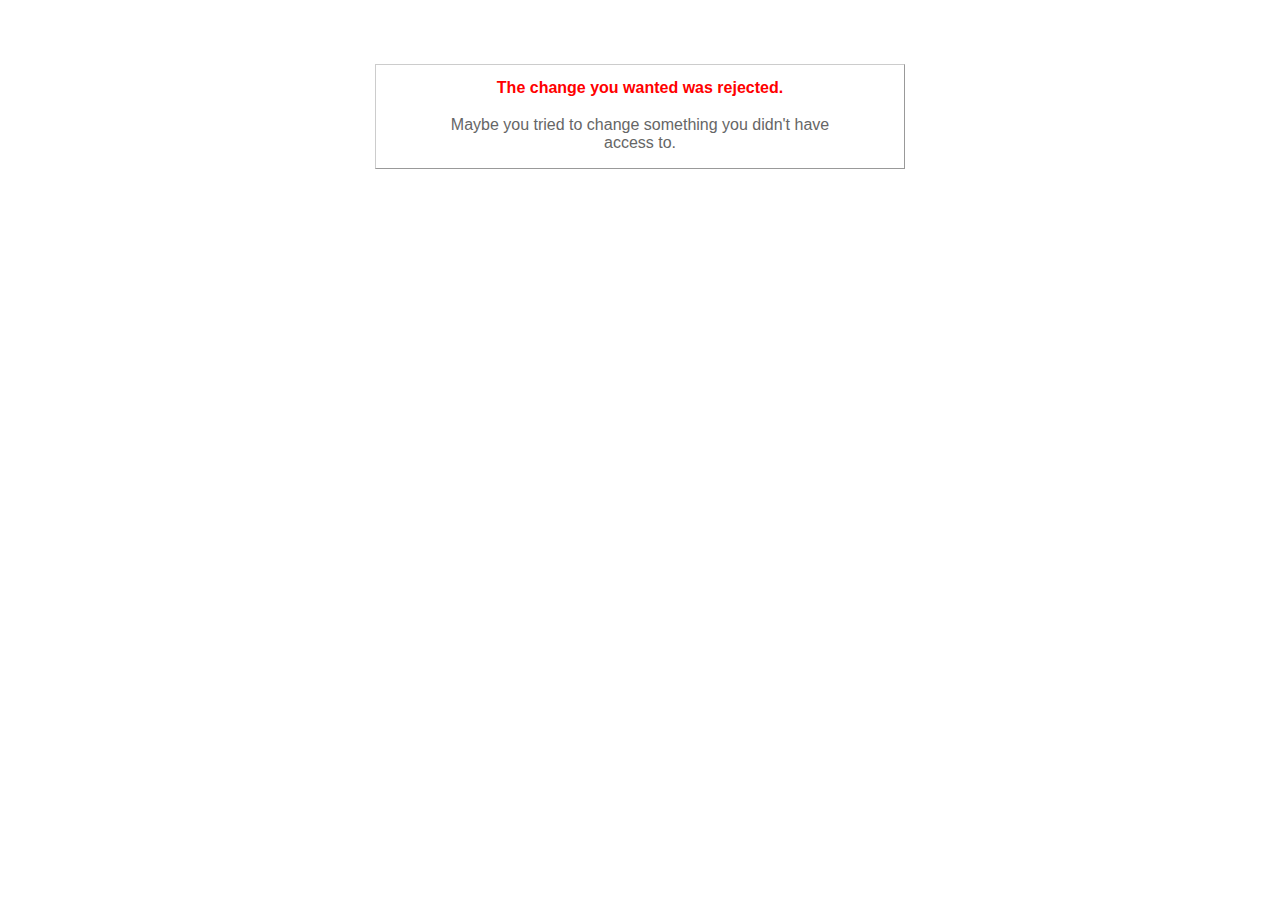
<file: public/422.html>
<!DOCTYPE html PUBLIC "-//W3C//DTD XHTML 1.0 Transitional//EN"
       "http://www.w3.org/TR/xhtml1/DTD/xhtml1-transitional.dtd">

<html xmlns="http://www.w3.org/1999/xhtml" xml:lang="en" lang="en">

<head>
  <meta http-equiv="content-type" content="text/html; charset=UTF-8" />
  <title>The change you wanted was rejected (422)</title>
	<style type="text/css">
		body { background-color: #fff; color: #666; text-align: center; font-family: arial, sans-serif; }
		div.dialog {
			width: 25em;
			padding: 0 4em;
			margin: 4em auto 0 auto;
			border: 1px solid #ccc;
			border-right-color: #999;
			border-bottom-color: #999;
		}
		h1 { font-size: 100%; color: #f00; line-height: 1.5em; }
	</style>
</head>

<body>
  <!-- This file lives in public/422.html -->
  <div class="dialog">
    <h1>The change you wanted was rejected.</h1>
    <p>Maybe you tried to change something you didn't have access to.</p>
  </div>
</body>
</html>
</file>
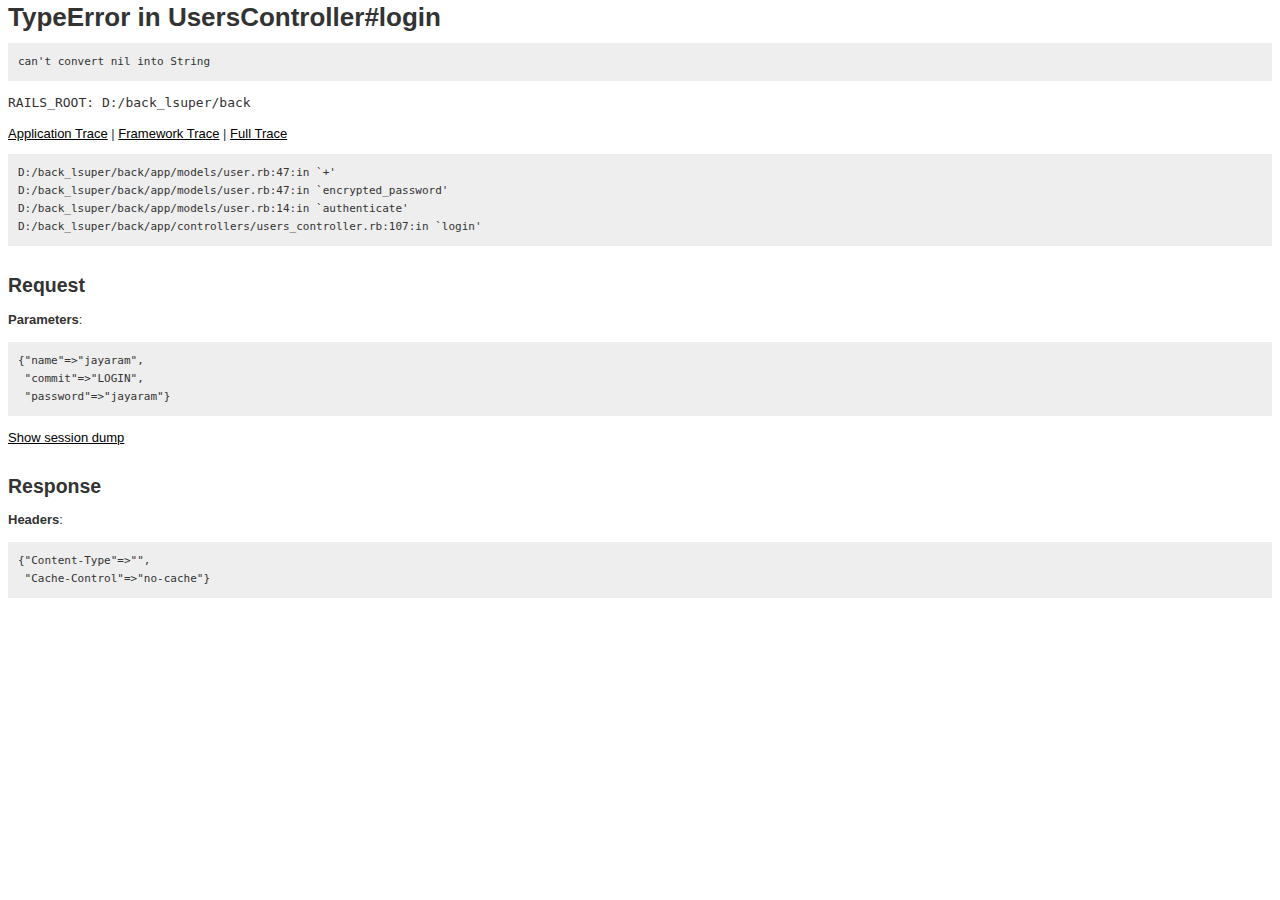
<file: tmp/webrat-1285972144.html>
<html xmlns="http://www.w3.org/1999/xhtml">
<head>
  <title>Action Controller: Exception caught</title>
  <style>
    body { background-color: #fff; color: #333; }

    body, p, ol, ul, td {
      font-family: verdana, arial, helvetica, sans-serif;
      font-size:   13px;
      line-height: 18px;
    }

    pre {
      background-color: #eee;
      padding: 10px;
      font-size: 11px;
    }

    a { color: #000; }
    a:visited { color: #666; }
    a:hover { color: #fff; background-color:#000; }
  </style>
</head>
<body>

<h1>
  TypeError
  
    in UsersController#login
  
</h1>
<pre>can't convert nil into String</pre>



<p><code>RAILS_ROOT: D:/back_lsuper/back</code></p>

<div id="traces">
  
    
    <a href="#" onclick="document.getElementById('Framework-Trace').style.display='none';document.getElementById('Full-Trace').style.display='none';document.getElementById('Application-Trace').style.display='block';; return false;">Application Trace</a> |
  
    
    <a href="#" onclick="document.getElementById('Application-Trace').style.display='none';document.getElementById('Full-Trace').style.display='none';document.getElementById('Framework-Trace').style.display='block';; return false;">Framework Trace</a> |
  
    
    <a href="#" onclick="document.getElementById('Application-Trace').style.display='none';document.getElementById('Framework-Trace').style.display='none';document.getElementById('Full-Trace').style.display='block';; return false;">Full Trace</a> 
  

  
    <div id="Application-Trace" style="display: block;">
      <pre><code>D:/back_lsuper/back/app/models/user.rb:47:in `+'
D:/back_lsuper/back/app/models/user.rb:47:in `encrypted_password'
D:/back_lsuper/back/app/models/user.rb:14:in `authenticate'
D:/back_lsuper/back/app/controllers/users_controller.rb:107:in `login'</code></pre>
    </div>
  
    <div id="Framework-Trace" style="display: none;">
      <pre><code>C:/Ruby187/lib/ruby/gems/1.8/gems/actionpack-2.3.8/lib/action_controller/base.rb:1331:in `send'
C:/Ruby187/lib/ruby/gems/1.8/gems/actionpack-2.3.8/lib/action_controller/base.rb:1331:in `perform_action_without_filters'
C:/Ruby187/lib/ruby/gems/1.8/gems/actionpack-2.3.8/lib/action_controller/filters.rb:617:in `call_filters'
C:/Ruby187/lib/ruby/gems/1.8/gems/actionpack-2.3.8/lib/action_controller/filters.rb:610:in `perform_action_without_benchmark'
C:/Ruby187/lib/ruby/gems/1.8/gems/actionpack-2.3.8/lib/action_controller/benchmarking.rb:68:in `perform_action_without_rescue'
C:/Ruby187/lib/ruby/gems/1.8/gems/activesupport-2.3.8/lib/active_support/core_ext/benchmark.rb:17:in `ms'
C:/Ruby187/lib/ruby/1.8/benchmark.rb:308:in `realtime'
C:/Ruby187/lib/ruby/gems/1.8/gems/activesupport-2.3.8/lib/active_support/core_ext/benchmark.rb:17:in `ms'
C:/Ruby187/lib/ruby/gems/1.8/gems/actionpack-2.3.8/lib/action_controller/benchmarking.rb:68:in `perform_action_without_rescue'
C:/Ruby187/lib/ruby/gems/1.8/gems/actionpack-2.3.8/lib/action_controller/rescue.rb:160:in `perform_action_without_flash'
C:/Ruby187/lib/ruby/gems/1.8/gems/actionpack-2.3.8/lib/action_controller/flash.rb:151:in `perform_action'
C:/Ruby187/lib/ruby/gems/1.8/gems/actionpack-2.3.8/lib/action_controller/base.rb:532:in `send'
C:/Ruby187/lib/ruby/gems/1.8/gems/actionpack-2.3.8/lib/action_controller/base.rb:532:in `process_without_filters'
C:/Ruby187/lib/ruby/gems/1.8/gems/actionpack-2.3.8/lib/action_controller/filters.rb:606:in `process'
C:/Ruby187/lib/ruby/gems/1.8/gems/actionpack-2.3.8/lib/action_controller/base.rb:391:in `process'
C:/Ruby187/lib/ruby/gems/1.8/gems/actionpack-2.3.8/lib/action_controller/base.rb:386:in `call'
C:/Ruby187/lib/ruby/gems/1.8/gems/actionpack-2.3.8/lib/action_controller/routing/route_set.rb:438:in `call'
C:/Ruby187/lib/ruby/gems/1.8/gems/actionpack-2.3.8/lib/action_controller/dispatcher.rb:87:in `dispatch'
C:/Ruby187/lib/ruby/gems/1.8/gems/actionpack-2.3.8/lib/action_controller/dispatcher.rb:121:in `_call'
C:/Ruby187/lib/ruby/gems/1.8/gems/actionpack-2.3.8/lib/action_controller/dispatcher.rb:130:in `build_middleware_stack'
C:/Ruby187/lib/ruby/gems/1.8/gems/activerecord-2.3.8/lib/active_record/query_cache.rb:29:in `call'
C:/Ruby187/lib/ruby/gems/1.8/gems/activerecord-2.3.8/lib/active_record/query_cache.rb:29:in `call'
C:/Ruby187/lib/ruby/gems/1.8/gems/activerecord-2.3.8/lib/active_record/connection_adapters/abstract/query_cache.rb:34:in `cache'
C:/Ruby187/lib/ruby/gems/1.8/gems/activerecord-2.3.8/lib/active_record/query_cache.rb:9:in `cache'
C:/Ruby187/lib/ruby/gems/1.8/gems/activerecord-2.3.8/lib/active_record/query_cache.rb:28:in `call'
C:/Ruby187/lib/ruby/gems/1.8/gems/activerecord-2.3.8/lib/active_record/connection_adapters/abstract/connection_pool.rb:361:in `call'
C:/Ruby187/lib/ruby/gems/1.8/gems/actionpack-2.3.8/lib/action_controller/string_coercion.rb:25:in `call'
C:/Ruby187/lib/ruby/gems/1.8/gems/rack-1.1.0/lib/rack/head.rb:9:in `call'
C:/Ruby187/lib/ruby/gems/1.8/gems/rack-1.1.0/lib/rack/methodoverride.rb:24:in `call'
C:/Ruby187/lib/ruby/gems/1.8/gems/actionpack-2.3.8/lib/action_controller/params_parser.rb:15:in `call'
C:/Ruby187/lib/ruby/gems/1.8/gems/actionpack-2.3.8/lib/action_controller/session/cookie_store.rb:99:in `call'
C:/Ruby187/lib/ruby/gems/1.8/gems/actionpack-2.3.8/lib/action_controller/failsafe.rb:26:in `call'
C:/Ruby187/lib/ruby/gems/1.8/gems/rack-1.1.0/lib/rack/lock.rb:11:in `call'
C:/Ruby187/lib/ruby/gems/1.8/gems/rack-1.1.0/lib/rack/lock.rb:11:in `synchronize'
C:/Ruby187/lib/ruby/gems/1.8/gems/rack-1.1.0/lib/rack/lock.rb:11:in `call'
C:/Ruby187/lib/ruby/gems/1.8/gems/actionpack-2.3.8/lib/action_controller/dispatcher.rb:106:in `call'
C:/Ruby187/lib/ruby/gems/1.8/gems/rack-1.1.0/lib/rack/lint.rb:47:in `_call'
C:/Ruby187/lib/ruby/gems/1.8/gems/rack-1.1.0/lib/rack/lint.rb:35:in `call'
C:/Ruby187/lib/ruby/gems/1.8/gems/actionpack-2.3.8/lib/action_controller/integration.rb:316:in `process'
C:/Ruby187/lib/ruby/gems/1.8/gems/actionpack-2.3.8/lib/action_controller/integration.rb:203:in `post'
C:/Ruby187/lib/ruby/gems/1.8/gems/actionpack-2.3.8/lib/action_controller/integration.rb:503:in `__send__'
C:/Ruby187/lib/ruby/gems/1.8/gems/actionpack-2.3.8/lib/action_controller/integration.rb:503:in `post'
C:/Ruby187/lib/ruby/gems/1.8/gems/webrat-0.7.1/lib/webrat/adapters/rails.rb:50:in `send'
C:/Ruby187/lib/ruby/gems/1.8/gems/webrat-0.7.1/lib/webrat/adapters/rails.rb:50:in `do_request'
C:/Ruby187/lib/ruby/gems/1.8/gems/webrat-0.7.1/lib/webrat/adapters/rails.rb:19:in `post'
C:/Ruby187/lib/ruby/gems/1.8/gems/webrat-0.7.1/lib/webrat/core/session.rb:280:in `send'
C:/Ruby187/lib/ruby/gems/1.8/gems/webrat-0.7.1/lib/webrat/core/session.rb:280:in `process_request'
C:/Ruby187/lib/ruby/gems/1.8/gems/webrat-0.7.1/lib/webrat/core/session.rb:119:in `request_page'
C:/Ruby187/lib/ruby/gems/1.8/gems/webrat-0.7.1/lib/webrat/core/elements/form.rb:20:in `submit'
C:/Ruby187/lib/ruby/gems/1.8/gems/webrat-0.7.1/lib/webrat/core/elements/field.rb:193:in `click'
C:/Ruby187/lib/ruby/gems/1.8/gems/webrat-0.7.1/lib/webrat/core/scope.rb:291:in `click_button'
C:/Ruby187/lib/ruby/gems/1.8/gems/webrat-0.7.1/lib/webrat/core/methods.rb:7:in `click_button'
C:/Ruby187/lib/ruby/gems/1.8/gems/activesupport-2.3.8/lib/active_support/testing/setup_and_teardown.rb:62:in `__send__'
C:/Ruby187/lib/ruby/gems/1.8/gems/activesupport-2.3.8/lib/active_support/testing/setup_and_teardown.rb:62:in `run'
C:/Ruby187/lib/ruby/gems/1.8/gems/actionpack-2.3.8/lib/action_controller/integration.rb:661:in `run'
C:/Ruby187/lib/ruby/1.8/test/unit/testsuite.rb:34:in `run'
C:/Ruby187/lib/ruby/1.8/test/unit/testsuite.rb:33:in `each'
C:/Ruby187/lib/ruby/1.8/test/unit/testsuite.rb:33:in `run'
C:/Ruby187/lib/ruby/1.8/test/unit/testsuite.rb:34:in `run'
C:/Ruby187/lib/ruby/1.8/test/unit/testsuite.rb:33:in `each'
C:/Ruby187/lib/ruby/1.8/test/unit/testsuite.rb:33:in `run'
C:/Ruby187/lib/ruby/1.8/test/unit/ui/testrunnermediator.rb:46:in `run_suite'
C:/Users/vinay/My Documents/Aptana RadRails Workspace/.metadata/.plugins/org.rubypeople.rdt.testunit/ruby/RemoteTestRunner.rb:117:in `start_mediator'
C:/Users/vinay/My Documents/Aptana RadRails Workspace/.metadata/.plugins/org.rubypeople.rdt.testunit/ruby/RemoteTestRunner.rb:62:in `start'
C:/Users/vinay/My Documents/Aptana RadRails Workspace/.metadata/.plugins/org.rubypeople.rdt.testunit/ruby/RemoteTestRunner.rb:332</code></pre>
    </div>
  
    <div id="Full-Trace" style="display: none;">
      <pre><code>D:/back_lsuper/back/app/models/user.rb:47:in `+'
D:/back_lsuper/back/app/models/user.rb:47:in `encrypted_password'
D:/back_lsuper/back/app/models/user.rb:14:in `authenticate'
D:/back_lsuper/back/app/controllers/users_controller.rb:107:in `login'
C:/Ruby187/lib/ruby/gems/1.8/gems/actionpack-2.3.8/lib/action_controller/base.rb:1331:in `send'
C:/Ruby187/lib/ruby/gems/1.8/gems/actionpack-2.3.8/lib/action_controller/base.rb:1331:in `perform_action_without_filters'
C:/Ruby187/lib/ruby/gems/1.8/gems/actionpack-2.3.8/lib/action_controller/filters.rb:617:in `call_filters'
C:/Ruby187/lib/ruby/gems/1.8/gems/actionpack-2.3.8/lib/action_controller/filters.rb:610:in `perform_action_without_benchmark'
C:/Ruby187/lib/ruby/gems/1.8/gems/actionpack-2.3.8/lib/action_controller/benchmarking.rb:68:in `perform_action_without_rescue'
C:/Ruby187/lib/ruby/gems/1.8/gems/activesupport-2.3.8/lib/active_support/core_ext/benchmark.rb:17:in `ms'
C:/Ruby187/lib/ruby/1.8/benchmark.rb:308:in `realtime'
C:/Ruby187/lib/ruby/gems/1.8/gems/activesupport-2.3.8/lib/active_support/core_ext/benchmark.rb:17:in `ms'
C:/Ruby187/lib/ruby/gems/1.8/gems/actionpack-2.3.8/lib/action_controller/benchmarking.rb:68:in `perform_action_without_rescue'
C:/Ruby187/lib/ruby/gems/1.8/gems/actionpack-2.3.8/lib/action_controller/rescue.rb:160:in `perform_action_without_flash'
C:/Ruby187/lib/ruby/gems/1.8/gems/actionpack-2.3.8/lib/action_controller/flash.rb:151:in `perform_action'
C:/Ruby187/lib/ruby/gems/1.8/gems/actionpack-2.3.8/lib/action_controller/base.rb:532:in `send'
C:/Ruby187/lib/ruby/gems/1.8/gems/actionpack-2.3.8/lib/action_controller/base.rb:532:in `process_without_filters'
C:/Ruby187/lib/ruby/gems/1.8/gems/actionpack-2.3.8/lib/action_controller/filters.rb:606:in `process'
C:/Ruby187/lib/ruby/gems/1.8/gems/actionpack-2.3.8/lib/action_controller/base.rb:391:in `process'
C:/Ruby187/lib/ruby/gems/1.8/gems/actionpack-2.3.8/lib/action_controller/base.rb:386:in `call'
C:/Ruby187/lib/ruby/gems/1.8/gems/actionpack-2.3.8/lib/action_controller/routing/route_set.rb:438:in `call'
C:/Ruby187/lib/ruby/gems/1.8/gems/actionpack-2.3.8/lib/action_controller/dispatcher.rb:87:in `dispatch'
C:/Ruby187/lib/ruby/gems/1.8/gems/actionpack-2.3.8/lib/action_controller/dispatcher.rb:121:in `_call'
C:/Ruby187/lib/ruby/gems/1.8/gems/actionpack-2.3.8/lib/action_controller/dispatcher.rb:130:in `build_middleware_stack'
C:/Ruby187/lib/ruby/gems/1.8/gems/activerecord-2.3.8/lib/active_record/query_cache.rb:29:in `call'
C:/Ruby187/lib/ruby/gems/1.8/gems/activerecord-2.3.8/lib/active_record/query_cache.rb:29:in `call'
C:/Ruby187/lib/ruby/gems/1.8/gems/activerecord-2.3.8/lib/active_record/connection_adapters/abstract/query_cache.rb:34:in `cache'
C:/Ruby187/lib/ruby/gems/1.8/gems/activerecord-2.3.8/lib/active_record/query_cache.rb:9:in `cache'
C:/Ruby187/lib/ruby/gems/1.8/gems/activerecord-2.3.8/lib/active_record/query_cache.rb:28:in `call'
C:/Ruby187/lib/ruby/gems/1.8/gems/activerecord-2.3.8/lib/active_record/connection_adapters/abstract/connection_pool.rb:361:in `call'
C:/Ruby187/lib/ruby/gems/1.8/gems/actionpack-2.3.8/lib/action_controller/string_coercion.rb:25:in `call'
C:/Ruby187/lib/ruby/gems/1.8/gems/rack-1.1.0/lib/rack/head.rb:9:in `call'
C:/Ruby187/lib/ruby/gems/1.8/gems/rack-1.1.0/lib/rack/methodoverride.rb:24:in `call'
C:/Ruby187/lib/ruby/gems/1.8/gems/actionpack-2.3.8/lib/action_controller/params_parser.rb:15:in `call'
C:/Ruby187/lib/ruby/gems/1.8/gems/actionpack-2.3.8/lib/action_controller/session/cookie_store.rb:99:in `call'
C:/Ruby187/lib/ruby/gems/1.8/gems/actionpack-2.3.8/lib/action_controller/failsafe.rb:26:in `call'
C:/Ruby187/lib/ruby/gems/1.8/gems/rack-1.1.0/lib/rack/lock.rb:11:in `call'
C:/Ruby187/lib/ruby/gems/1.8/gems/rack-1.1.0/lib/rack/lock.rb:11:in `synchronize'
C:/Ruby187/lib/ruby/gems/1.8/gems/rack-1.1.0/lib/rack/lock.rb:11:in `call'
C:/Ruby187/lib/ruby/gems/1.8/gems/actionpack-2.3.8/lib/action_controller/dispatcher.rb:106:in `call'
C:/Ruby187/lib/ruby/gems/1.8/gems/rack-1.1.0/lib/rack/lint.rb:47:in `_call'
C:/Ruby187/lib/ruby/gems/1.8/gems/rack-1.1.0/lib/rack/lint.rb:35:in `call'
C:/Ruby187/lib/ruby/gems/1.8/gems/actionpack-2.3.8/lib/action_controller/integration.rb:316:in `process'
C:/Ruby187/lib/ruby/gems/1.8/gems/actionpack-2.3.8/lib/action_controller/integration.rb:203:in `post'
C:/Ruby187/lib/ruby/gems/1.8/gems/actionpack-2.3.8/lib/action_controller/integration.rb:503:in `__send__'
C:/Ruby187/lib/ruby/gems/1.8/gems/actionpack-2.3.8/lib/action_controller/integration.rb:503:in `post'
C:/Ruby187/lib/ruby/gems/1.8/gems/webrat-0.7.1/lib/webrat/adapters/rails.rb:50:in `send'
C:/Ruby187/lib/ruby/gems/1.8/gems/webrat-0.7.1/lib/webrat/adapters/rails.rb:50:in `do_request'
C:/Ruby187/lib/ruby/gems/1.8/gems/webrat-0.7.1/lib/webrat/adapters/rails.rb:19:in `post'
(__FORWARDABLE__):3:in `__send__'
(__FORWARDABLE__):3:in `post'
C:/Ruby187/lib/ruby/gems/1.8/gems/webrat-0.7.1/lib/webrat/core/session.rb:280:in `send'
C:/Ruby187/lib/ruby/gems/1.8/gems/webrat-0.7.1/lib/webrat/core/session.rb:280:in `process_request'
C:/Ruby187/lib/ruby/gems/1.8/gems/webrat-0.7.1/lib/webrat/core/session.rb:119:in `request_page'
C:/Ruby187/lib/ruby/gems/1.8/gems/webrat-0.7.1/lib/webrat/core/elements/form.rb:20:in `submit'
C:/Ruby187/lib/ruby/gems/1.8/gems/webrat-0.7.1/lib/webrat/core/elements/field.rb:193:in `click'
C:/Ruby187/lib/ruby/gems/1.8/gems/webrat-0.7.1/lib/webrat/core/scope.rb:291:in `click_button'
(__FORWARDABLE__):3:in `__send__'
(__FORWARDABLE__):3:in `click_button'
C:/Ruby187/lib/ruby/gems/1.8/gems/webrat-0.7.1/lib/webrat/core/methods.rb:7:in `click_button'
test/integration/authentication_test.rb:13:in `test_logging_in_with_valid_username_and_password'
C:/Ruby187/lib/ruby/gems/1.8/gems/activesupport-2.3.8/lib/active_support/testing/setup_and_teardown.rb:62:in `__send__'
C:/Ruby187/lib/ruby/gems/1.8/gems/activesupport-2.3.8/lib/active_support/testing/setup_and_teardown.rb:62:in `run'
C:/Ruby187/lib/ruby/gems/1.8/gems/actionpack-2.3.8/lib/action_controller/integration.rb:661:in `run'
C:/Ruby187/lib/ruby/1.8/test/unit/testsuite.rb:34:in `run'
C:/Ruby187/lib/ruby/1.8/test/unit/testsuite.rb:33:in `each'
C:/Ruby187/lib/ruby/1.8/test/unit/testsuite.rb:33:in `run'
C:/Ruby187/lib/ruby/1.8/test/unit/testsuite.rb:34:in `run'
C:/Ruby187/lib/ruby/1.8/test/unit/testsuite.rb:33:in `each'
C:/Ruby187/lib/ruby/1.8/test/unit/testsuite.rb:33:in `run'
C:/Ruby187/lib/ruby/1.8/test/unit/ui/testrunnermediator.rb:46:in `run_suite'
C:/Users/vinay/My Documents/Aptana RadRails Workspace/.metadata/.plugins/org.rubypeople.rdt.testunit/ruby/RemoteTestRunner.rb:117:in `start_mediator'
C:/Users/vinay/My Documents/Aptana RadRails Workspace/.metadata/.plugins/org.rubypeople.rdt.testunit/ruby/RemoteTestRunner.rb:62:in `start'
C:/Users/vinay/My Documents/Aptana RadRails Workspace/.metadata/.plugins/org.rubypeople.rdt.testunit/ruby/RemoteTestRunner.rb:332</code></pre>
    </div>
  
</div>






<h2 style="margin-top: 30px">Request</h2>
<p><b>Parameters</b>: <pre>{&quot;name&quot;=&gt;&quot;jayaram&quot;,
 &quot;commit&quot;=&gt;&quot;LOGIN&quot;,
 &quot;password&quot;=&gt;&quot;jayaram&quot;}</pre></p>

<p><a href="#" onclick="document.getElementById('session_dump').style.display='block'; return false;">Show session dump</a></p>
<div id="session_dump" style="display:none"><pre class='debug_dump'>--- 
</pre></div>


<h2 style="margin-top: 30px">Response</h2>
<p><b>Headers</b>: <pre>{&quot;Content-Type&quot;=&gt;&quot;&quot;,
 &quot;Cache-Control&quot;=&gt;&quot;no-cache&quot;}</pre></p>



</body>
</html>
</file>
